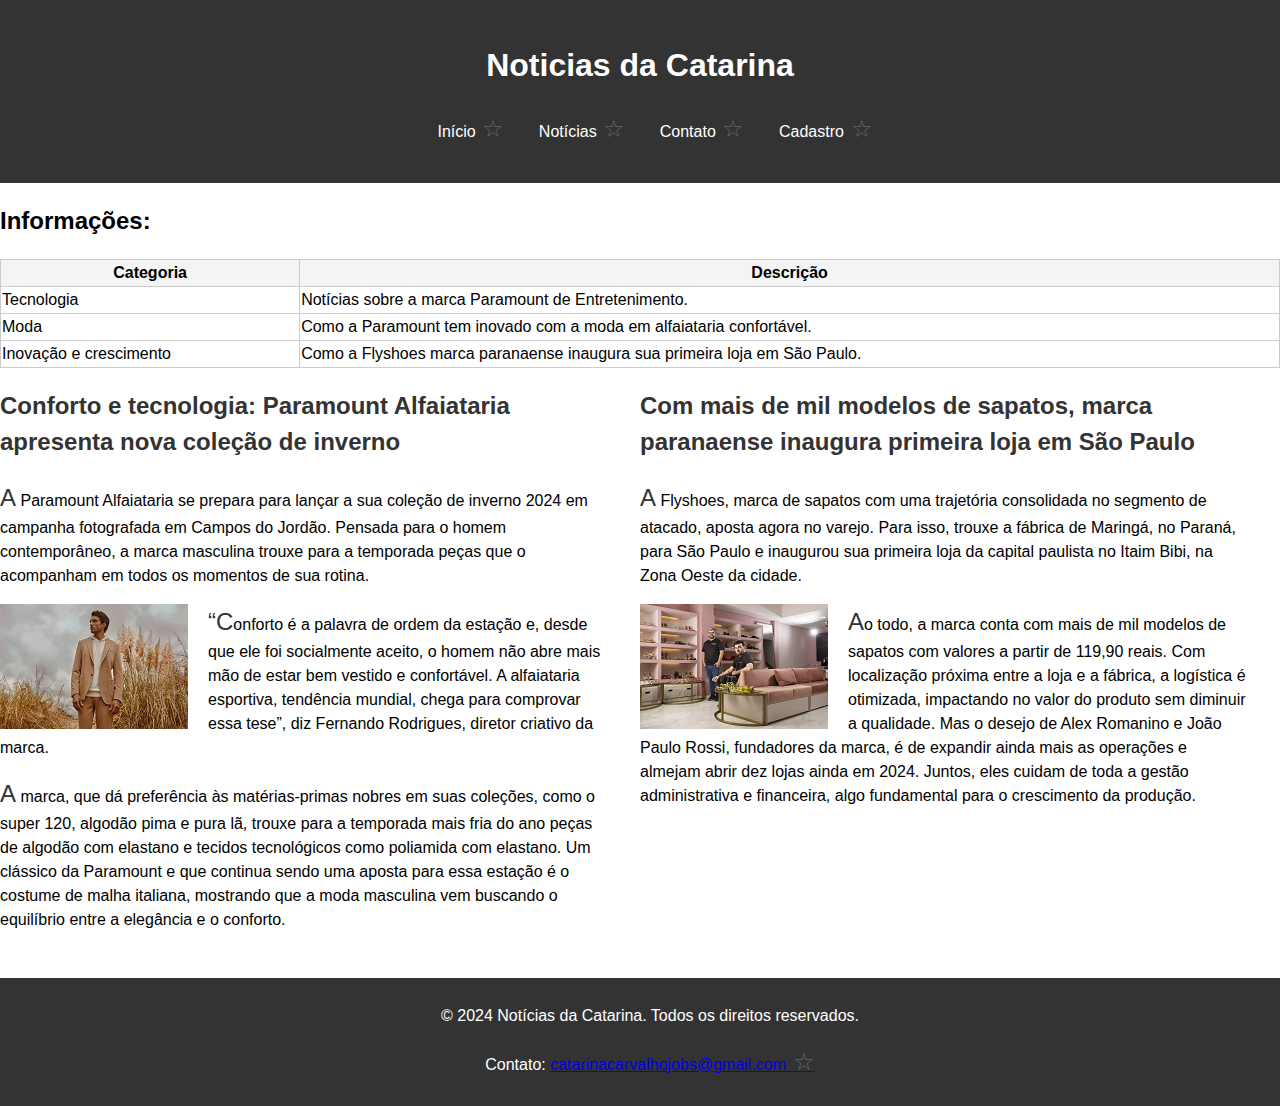
<file: Pacote Download/trabalho p2/index.html>
<!DOCTYPE html>
<html lang="pt-br">
<head>
    <meta charset="UTF-8">
    <meta name="viewport" content="width=device-width, initial-scale=1.0">
    <title>Página de Notícias</title>
    <link rel="stylesheet" href="styles.css">
</head>

<body>
    <!-- Cabeçalho da Página -->
    <header>
        <h1>Noticias da Catarina</h1>
        <!-- Navegação -->
        <nav>
            <ul class="nav-links">
                <li><a href="#inicio">Início</a></li>
                <li><a href="#noticias">Notícias</a></li>
                <li><a href="#contato">Contato</a></li>
                <li><a href="cadastro.html">Cadastro</a></li>
            </ul>
        </nav>
    </header>
    
    <!-- Conteúdo Principal -->
    <main>
        <!-- Informações Iniciais -->
        <section id="tabela">
            <h2>Informações:</h2>
            <!-- Tabela de Categorias -->
            <table>
                <thead>
                    <tr>
                        <th>Categoria</th>
                        <th>Descrição</th>
                    </tr>
                </thead>
                <tbody>
                    <!-- Linhas da Tabela -->
                    <tr>
                        <td>Tecnologia</td>
                        <td>Notícias sobre a marca Paramount de Entretenimento.</td>
                    </tr>
                    <tr>
                        <td>Moda</td>
                        <td>Como a Paramount tem inovado com a moda em alfaiataria confortável.</td>
                    </tr>
                    <tr>
                        <td>Inovação e crescimento</td>
                        <td>Como a Flyshoes marca paranaense inaugura sua primeira loja em São Paulo.</td>
                    </tr>
                </tbody>
            </table>
        </section>
            
        <!-- Notícias -->
        <div class="colunas">
            <!-- Notícia 1 -->
            <article class="noticias" id="noticias">
                <h2>Conforto e tecnologia: Paramount Alfaiataria apresenta nova coleção de inverno</h2>
                <p>A Paramount Alfaiataria se prepara para lançar a sua coleção de inverno 2024 em 
                campanha fotografada em Campos do Jordão. 
                Pensada para o homem contemporâneo, a marca masculina trouxe para a temporada peças que o
                acompanham em todos os momentos de sua rotina.</p>
                <img src="img1.jpg" alt="Homem vestindo as roupas de Alfaiataria">
                <p>“Conforto é a palavra de ordem da estação e, desde que ele foi socialmente aceito,
                o homem não abre mais mão de estar bem vestido e confortável. A alfaiataria esportiva,
                tendência mundial, chega para comprovar essa tese”, diz Fernando Rodrigues,
                diretor criativo da marca.</p>
                <p>A marca, que dá preferência às matérias-primas nobres em suas coleções, 
                como o super 120, algodão pima e pura lã, trouxe para a temporada mais fria do ano peças
                de algodão com elastano e tecidos tecnológicos como poliamida com elastano.
                Um clássico da Paramount e que continua sendo uma aposta para essa estação é o
                costume de malha italiana, mostrando que a moda masculina vem buscando o equilíbrio
                entre a elegância e o conforto.</p>
            </article>

            <!-- Notícia 2 -->
            <article class="noticias">
                <h2>Com mais de mil modelos de sapatos, marca paranaense inaugura primeira loja em São Paulo</h2>
                <p>A Flyshoes, marca de sapatos com uma trajetória consolidada no segmento 
                de atacado, aposta agora no varejo. Para isso, trouxe a fábrica de Maringá, 
                no Paraná, para São Paulo e inaugurou sua primeira loja da capital paulista
                no Itaim Bibi, na Zona Oeste da cidade.</p>
                <img src="img2.jpg" alt="Loja Flyshoes">
                <p>Ao todo, a marca conta com mais de mil modelos de sapatos com valores 
                a partir de 119,90 reais. Com localização próxima entre a loja e a fábrica,
                a logística é otimizada, impactando no valor do produto sem diminuir a qualidade. 
                Mas o desejo de Alex Romanino e João Paulo Rossi, fundadores da marca, é de expandir
                ainda mais as operações e almejam abrir dez lojas ainda em 2024. Juntos,
                eles cuidam de toda a gestão administrativa e financeira, algo fundamental 
                para o crescimento da produção.</p>
            </article>
        </div>

        <!-- Elemento de Limpeza -->
        <div style="clear:both;"></div>
    </main>

    <!-- Rodapé -->
    <footer id="contato">
        <p>&copy; 2024 Notícias da Catarina. Todos os direitos reservados.</p>
        <p>Contato: <a href="mailto:catarinacarvalhojobs@gmail.com">catarinacarvalhojobs@gmail.com</a></p>
    </footer>
</body>
</html>
</file>
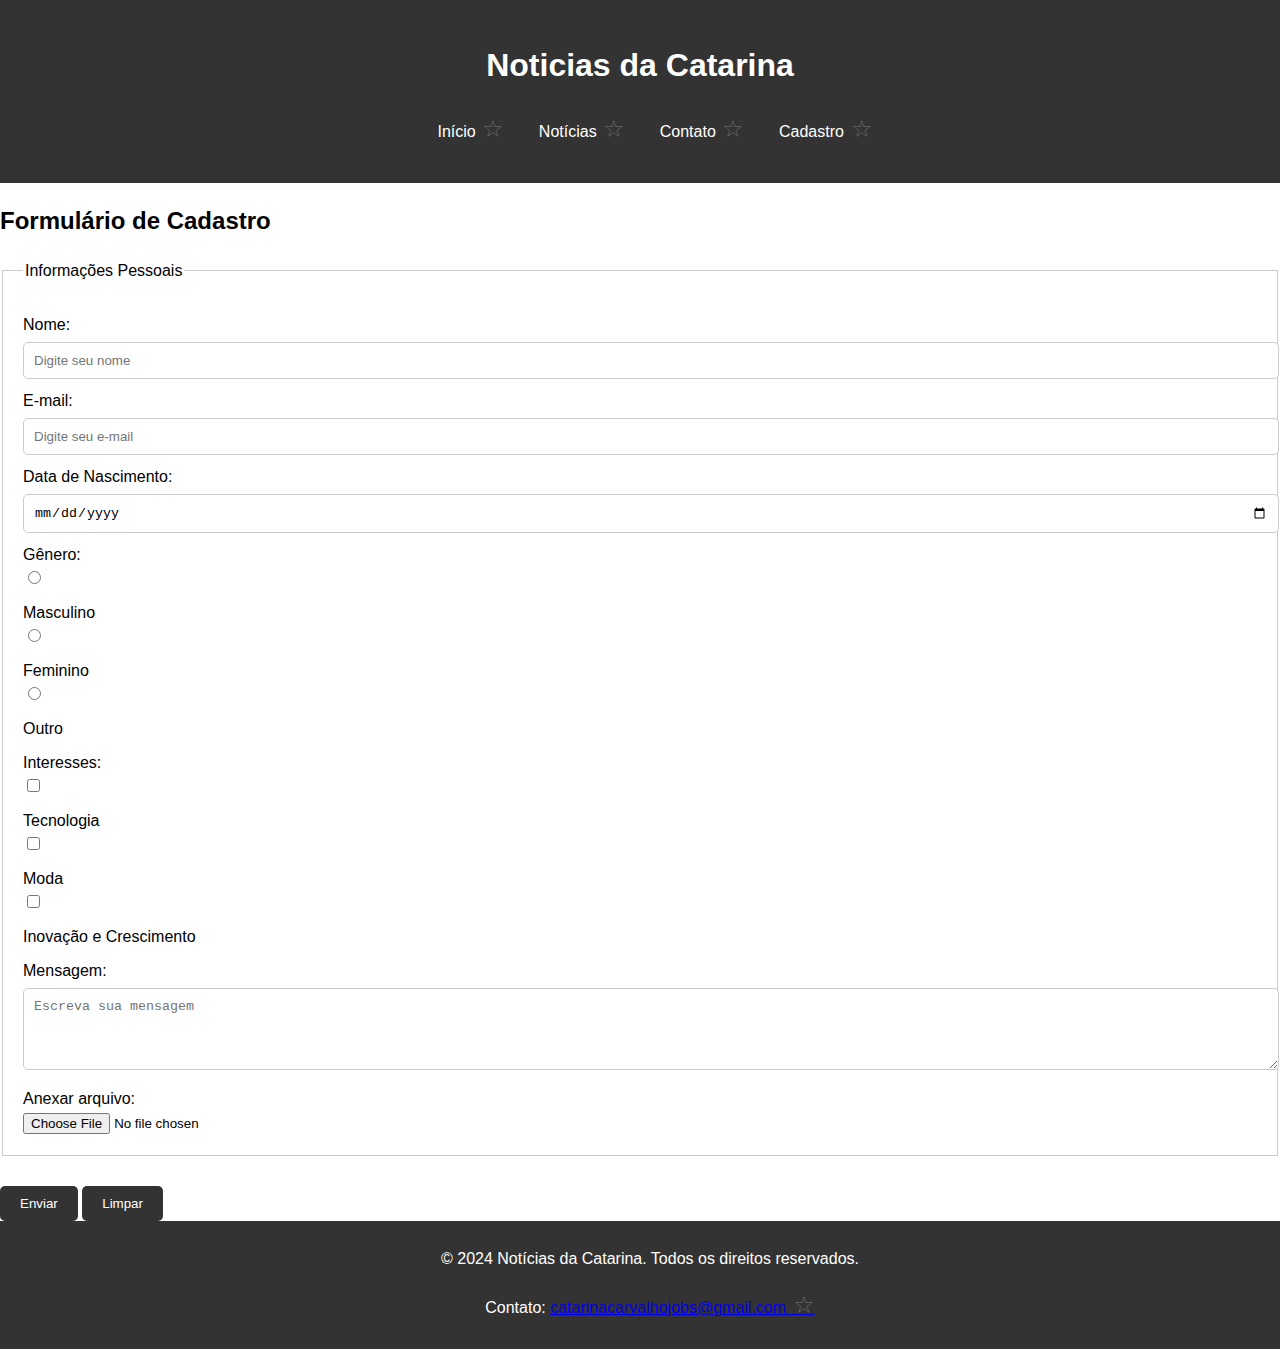
<file: Pacote Download/trabalho p2/trabalhop2.html>
<!DOCTYPE html>
<html lang="pt-br">
<head>
    <meta charset="UTF-8">
    <meta name="viewport" content="width=device-width, initial-scale=1.0">
    <title>Cadastro</title>
    <link rel="stylesheet" href="styles.css">
</head>
<body>
    <!-- Cabeçalho da Página -->
    <header>
        <h1>Noticias da Catarina</h1>
        <!-- Navegação -->
        <nav>
            <ul class="nav-links">
                <li><a href="index.html#inicio">Início</a></li>
                <li><a href="index.html#noticias">Notícias</a></li>
                <li><a href="index.html#contato">Contato</a></li>
                <li><a href="cadastro.html">Cadastro</a></li>
            </ul>
        </nav>
    </header>
    
    <!-- Conteúdo Principal -->
    <main>
        <h2>Formulário de Cadastro</h2>
        <form action="#" method="post">
            <fieldset>
                <legend>Informações Pessoais</legend>
                <label for="nome">Nome:</label>
                <input type="text" id="nome" name="nome" required placeholder="Digite seu nome" maxlength="100">
                
                <label for="email">E-mail:</label>
                <input type="email" id="email" name="email" required placeholder="Digite seu e-mail">
                
                <label for="data">Data de Nascimento:</label>
                <input type="date" id="data" name="data" required>
                
                <label for="genero">Gênero:</label>
                <input type="radio" id="masculino" name="genero" value="masculino">
                <label for="masculino">Masculino</label>
                <input type="radio" id="feminino" name="genero" value="feminino">
                <label for="feminino">Feminino</label>
                <input type="radio" id="outro" name="genero" value="outro">
                <label for="outro">Outro</label>
                
                <label for="interesses">Interesses:</label>
                <input type="checkbox" id="tecnologia" name="interesses" value="tecnologia">
                <label for="tecnologia">Tecnologia</label>
                <input type="checkbox" id="moda" name="interesses" value="moda">
                <label for="moda">Moda</label>
                <input type="checkbox" id="inovacao" name="interesses" value="inovacao">
                <label for="inovacao">Inovação e Crescimento</label>
                
                <label for="mensagem">Mensagem:</label>
                <textarea id="mensagem" name="mensagem" rows="4" cols="50" placeholder="Escreva sua mensagem"></textarea>
                
                <label for="arquivo">Anexar arquivo:</label>
                <input type="file" id="arquivo" name="arquivo">
            </fieldset>
            <input type="submit" value="Enviar">
            <input type="reset" value="Limpar">
        </form>
    </main>

    <!-- Rodapé -->
    <footer id="contato">
        <p>&copy; 2024 Notícias da Catarina. Todos os direitos reservados.</p>
        <p>Contato: <a href="mailto:catarinacarvalhojobs@gmail.com">catarinacarvalhojobs@gmail.com</a></p>
    </footer>
</body>
</html>
</file>
<file: Pacote Download/trabalho p2/styles.css>
/* Estilos básicos */
body 
{
    font-family: Arial, sans-serif;
    margin: 0;
    padding: 0;
    line-height: 1.5;
}

/* Estilos para o cabeçalho */
header 
{
    background: #333;
    color: #fff;
    padding: 20px;
    text-align: center;
}

/* Estilos para a barra de navegação */
.nav-links li 
{
    display: inline;
    margin-right: 10px;
}

.nav-links li a 
{
    text-decoration: none;
    color: #fff;
    padding: 5px 10px;
}

.nav-links li a:hover 
{
    background: #555;
    border-radius: 5px;
}

.nav-links li a:active 
{
    background: #333;
}

/* Estilos para os artigos */
main .noticias 
{
    margin-bottom: 30px;
    overflow: hidden;
    width: calc(50% - 30px);
    margin-right: 30px;
}

article h2 
{
    color: #333;
}

article img 
{
    max-width: 40%;
    float: left;
    margin-right: 20px;
}

/* Estilos para o rodapé */
footer 
{
    background: #333;
    color: #fff;
    text-align: center;
    padding: 10px;
    position: relative;
    width: 100%;
    bottom: 0;
}

/* Estilos para texto e links */
article p:first-letter 
{
    font-size: 1.5em;
    color: #333;
}

a::after 
{
    content: ' ☆';
    font-size: 1.5em;
    color: #666;
}

a:hover::after 
{
    color: #000;
}

/* Estilos para tabelas */
table 
{
    width: 100%;
    border-collapse: collapse;
    margin-top: 20px;
}

table, th, td 
{
    border: 1px solid #ccc;
}

th 
{
    background: #f4f4f4;
}

/* Limpeza */
.clearfix::after 
{
    content: "";
    display: table;
    clear: both;
}

/* Colunas */
.colunas 
{
    display: flex;
    flex-wrap: wrap;
}

/* Estilos para o formulário */
form fieldset 
{
    border: 1px solid #ccc;
    padding: 20px;
    margin-bottom: 20px;
}

form label 
{
    display: block;
    margin-top: 10px;
}

form input[type="text"], 
form input[type="email"], 
form input[type="date"], 
form textarea, 
form select 
{
    width: 100%;
    padding: 10px;
    margin-top: 5px;
    border: 1px solid #ccc;
    border-radius: 5px;
}

form input[type="submit"], 
form input[type="reset"] 
{
    padding: 10px 20px;
    margin-top: 10px;
    border: none;
    background: #333;
    color: #fff;
    cursor: pointer;
    border-radius: 5px;
}

form input[type="submit"]:hover, 
form input[type="reset"]:hover 
{
    background: #555;
}
</file>
